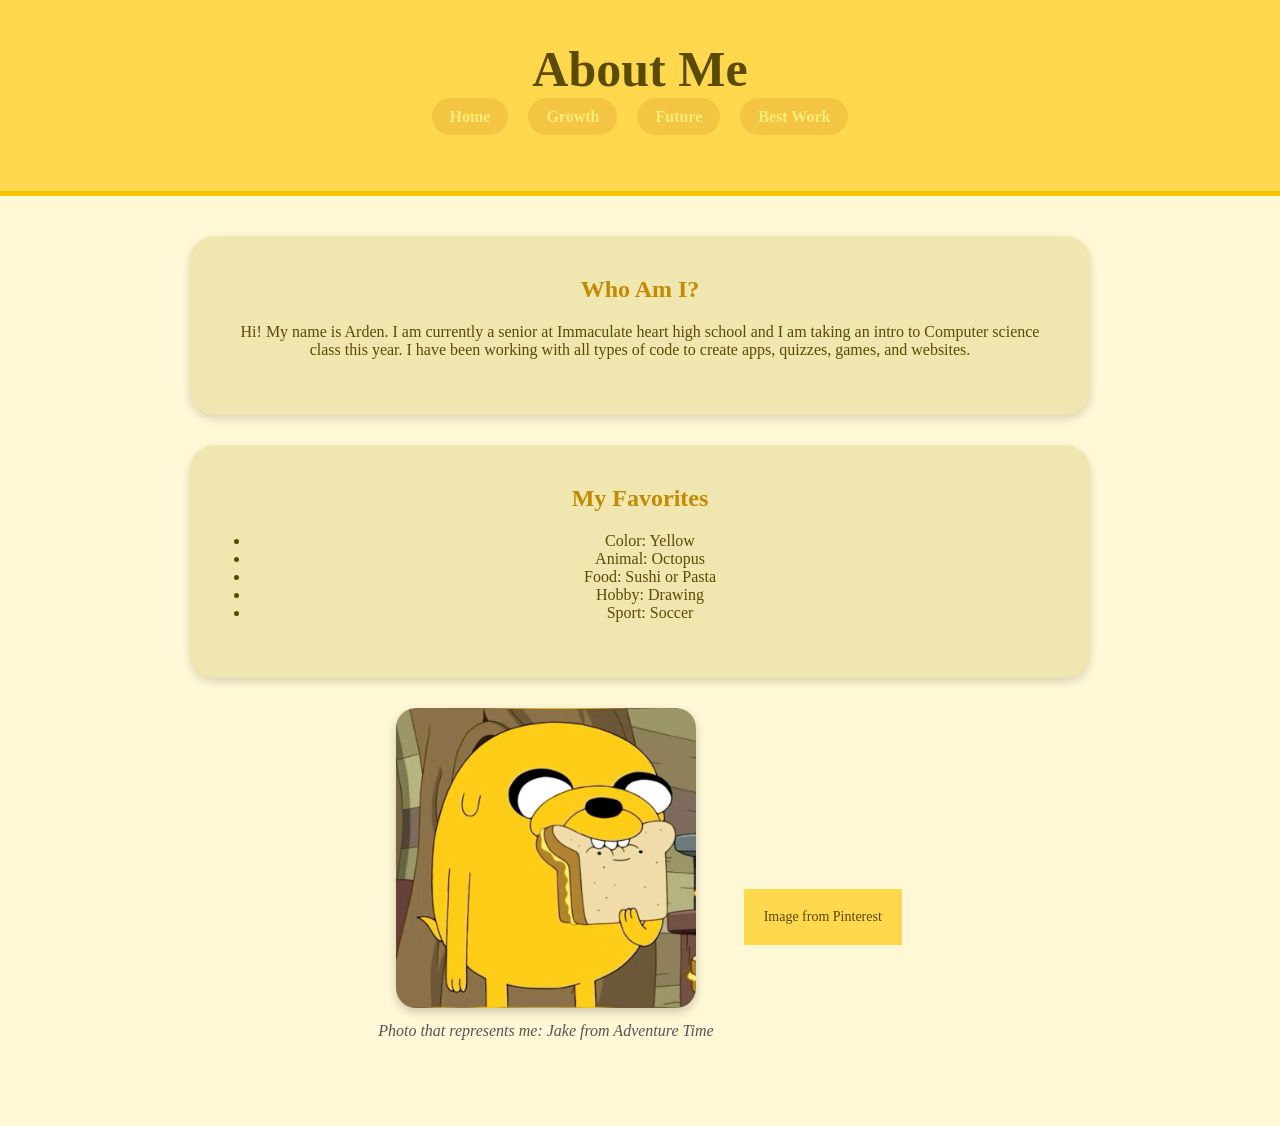
<file: index.html>
<!DOCTYPE html>
<html lang="en">
<head>
  <title>About Me</title>
  <link rel="stylesheet" href="style.css">
</head>

<body>

  <header>
  <h1>About Me</h1>

  <nav>
    <a href="index.html">Home</a>
    <a href="growth.html">Growth</a>
    <a href="future.html">Future</a>
    <a href="bestwork.html">Best Work</a>
  </nav>
</header>


  <div class="container">

    <div class="card">
      <h2> Who Am I?</h2>
      <p>
        Hi! My name is Arden. I am currently a senior at Immaculate heart high school and I am taking an intro to Computer science class this year. I have been working with all types of code to create apps, quizzes, games, and websites. 
      </p>
    </div>

    <div class="card">
      <h2> My Favorites</h2>
      <ul>
        <li>Color: Yellow</li>
        <li>Animal: Octopus</li>
        <li>Food: Sushi or Pasta</li>
        <li>Hobby: Drawing</li>
        <li>Sport: Soccer</li>
      </ul>
    </div>
<div class="image-section">
  <img src="jake.jpg" alt="Photo that represents me" class="main-image">

  <p class="caption">
    Photo that represents me: Jake from Adventure Time
  </p>
</div>
  <footer>
  Image from Pinterest 
  </footer>

</body>
</html>
</file>
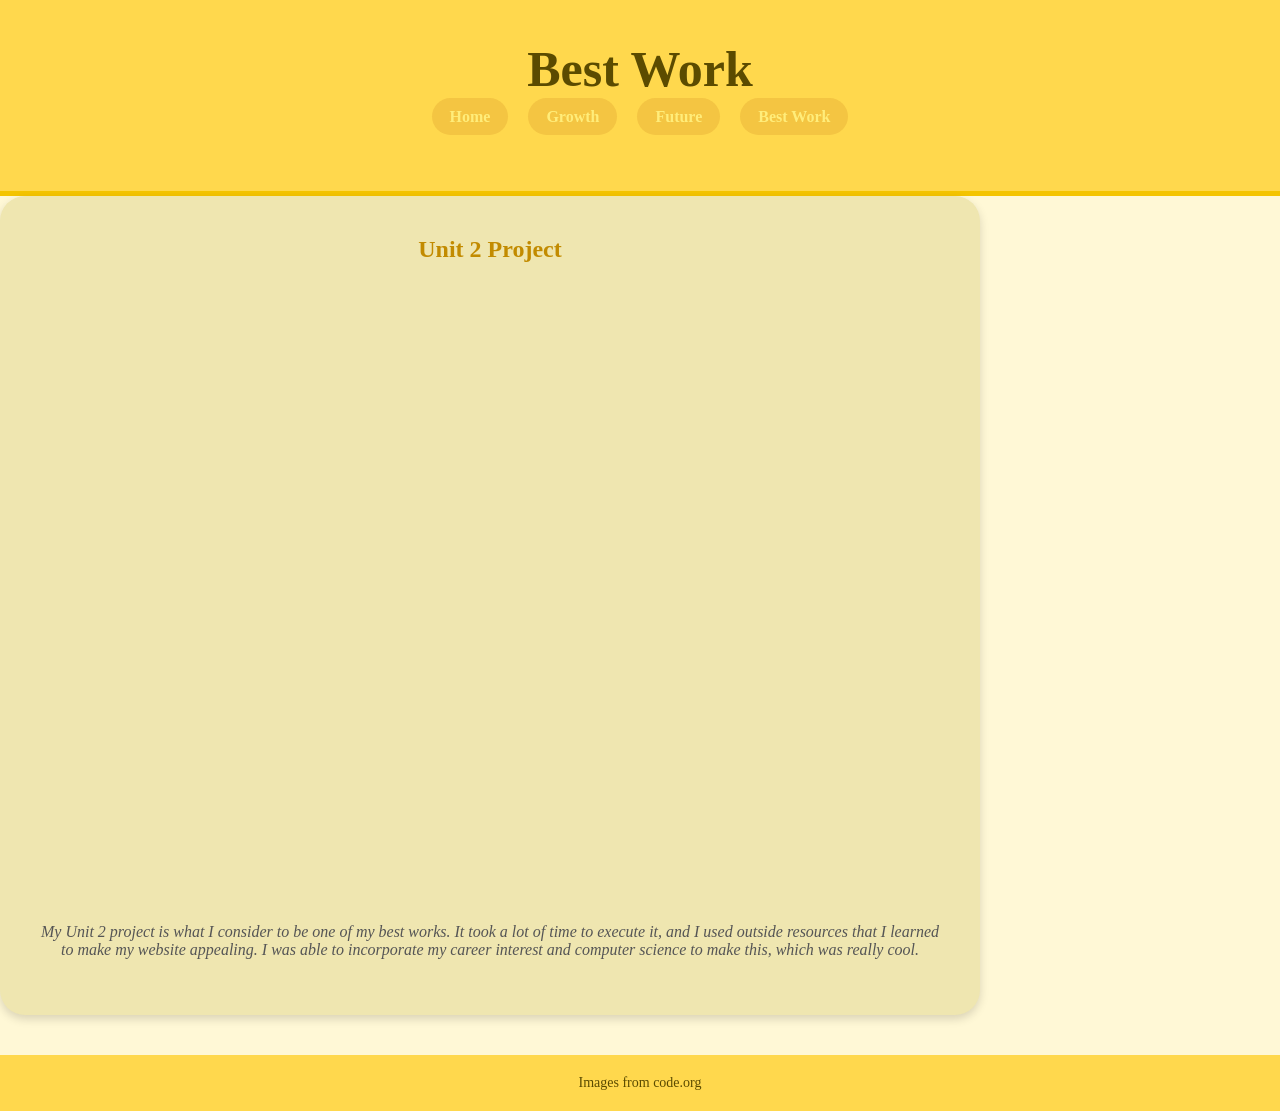
<file: bestwork (1).html>
<!DOCTYPE html>
<html lang="en">
<head>
  <title>Best Work</title>
  <link rel="stylesheet" href="style.css">
</head>

<body>

  <header>
    <h1>Best Work</h1>

    <nav>
      <a href="index.html">Home</a>
      <a href="growth.html">Growth</a>
      <a href="future.html">Future</a>
      <a href="bestwork.html">Best Work</a>
    </nav>
  </header>

 <div class="card">
  <h2>Unit 2 Project</h2>

  <iframe 
    width="392" 
    height="620" 
    style="border: 0px;"
    src="https://awilliams2026a-coder.github.io/my_Unit2Website/">
  </iframe>

  <p class="caption">
    My Unit 2 project is what I consider to be one of my best works. It took a lot of time to execute it, and I used outside resources that I learned to make my website appealing. I was able to incorporate my career interest and computer science to make this, which was really cool.
  </p>
</div>

    </div>
    <footer>
    Images from code.org
  </footer>

</body>
</html>
</file>
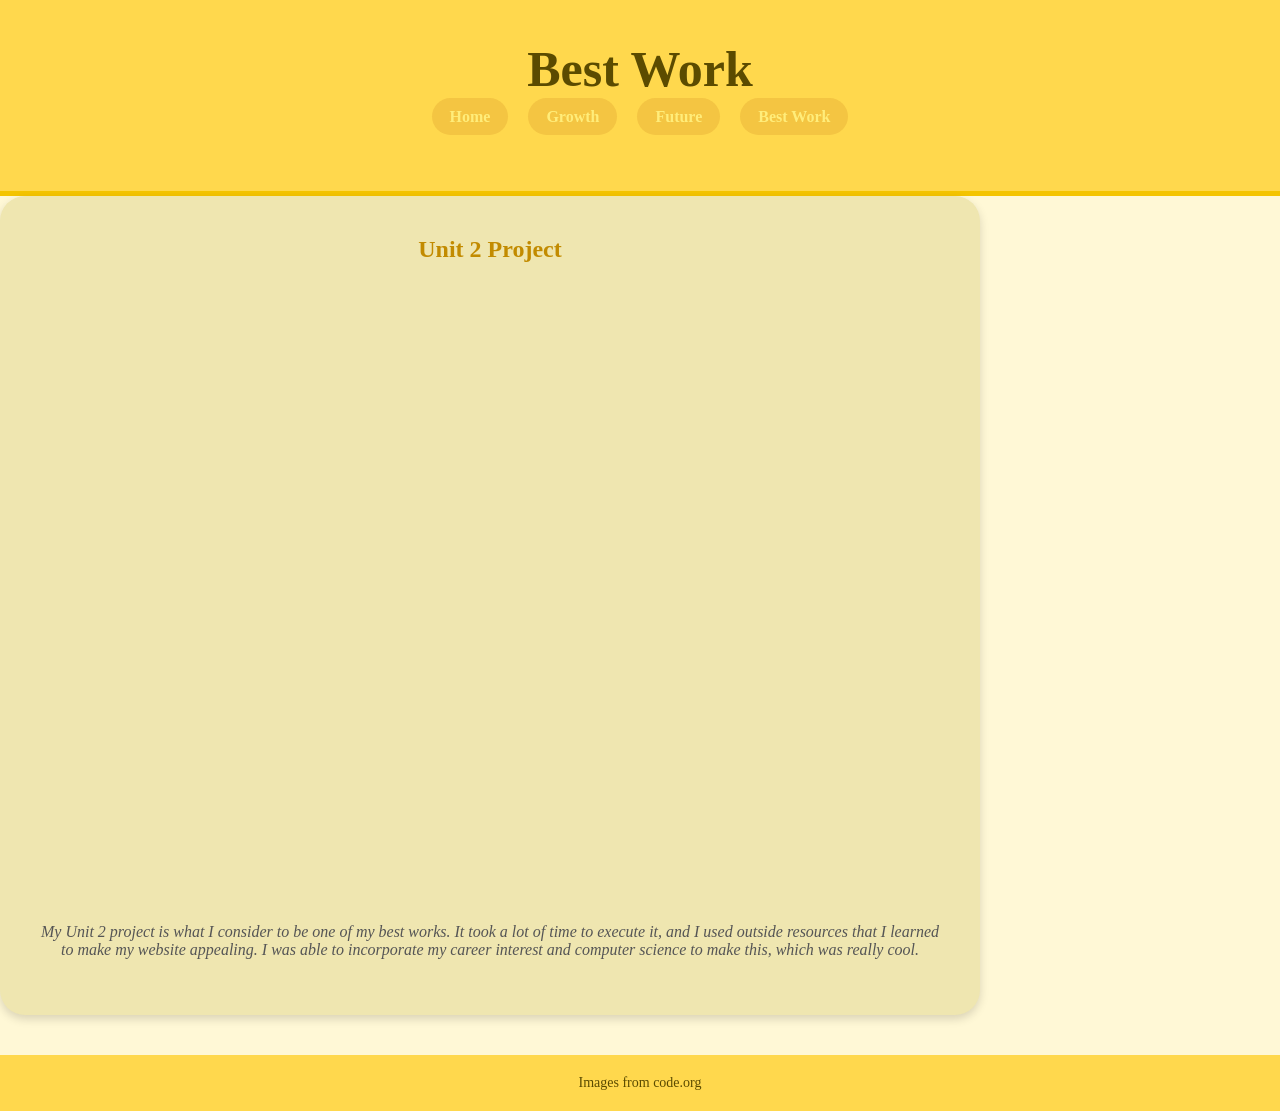
<file: bestwork.html>
<!DOCTYPE html>
<html lang="en">
<head>
  <title>Best Work</title>
  <link rel="stylesheet" href="style.css">
</head>

<body>

  <header>
    <h1>Best Work</h1>

    <nav>
      <a href="index.html">Home</a>
      <a href="growth.html">Growth</a>
      <a href="future.html">Future</a>
      <a href="bestwork.html">Best Work</a>
    </nav>
  </header>

 <div class="card">
  <h2>Unit 2 Project</h2>

  <iframe 
    width="392" 
    height="620" 
    style="border: 0px;"
    src="https://awilliams2026a-coder.github.io/my_Unit2Website/">
  </iframe>

  <p class="caption">
    My Unit 2 project is what I consider to be one of my best works. It took a lot of time to execute it, and I used outside resources that I learned to make my website appealing. I was able to incorporate my career interest and computer science to make this, which was really cool.
  </p>
</div>

    </div>
    <footer>
    Images from code.org
  </footer>

</body>
</html>
</file>
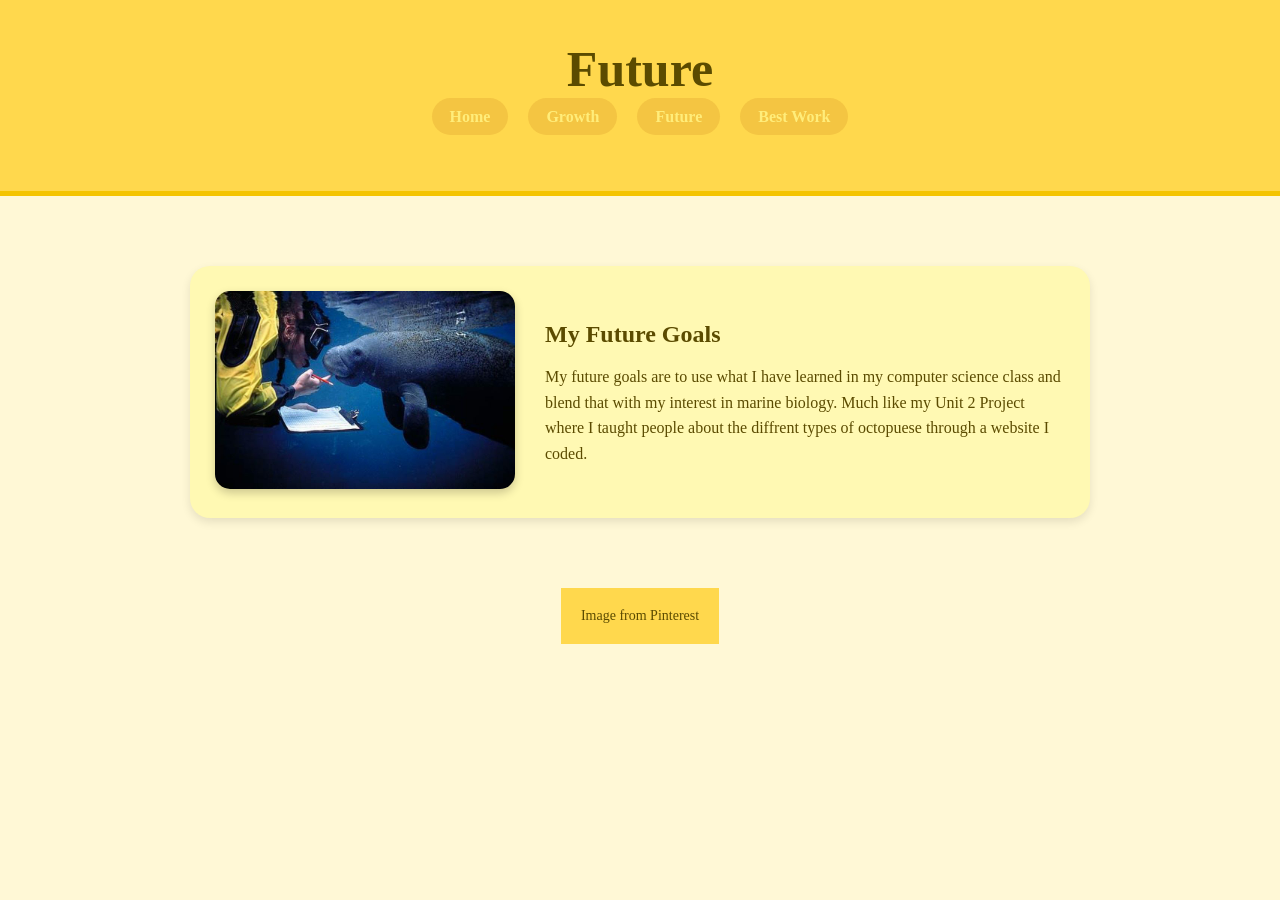
<file: future.html>
<!DOCTYPE html>
<html lang="en">
<head>
  <title>My Future</title>
  <link rel="stylesheet" href="style.css">
</head>

<body>

  <header>
    <h1>Future</h1>

    <nav>
      <a href="index.html">Home</a>
      <a href="growth.html">Growth</a>
      <a href="future.html">Future</a>
      <a href="bestwork.html">Best Work</a>
    </nav>
  </header>

  <div class="container">

    <div class="future-card">

      <div class="future-image">
        <img src="MarineBiology.jpg" alt="My future goals" class="main-image">
      </div>

      <div class="future-text">
        <h2>My Future Goals</h2>

        <p>
          My future goals are to use what I have learned in my computer science class and blend that with my interest in marine biology. Much like my Unit 2 Project where I taught people about the diffrent types of octopuese through a website I coded.
        </p>

      </div>
      
    </div>

  <footer>
   Image from Pinterest
  </footer>

</body>
</html>
</file>
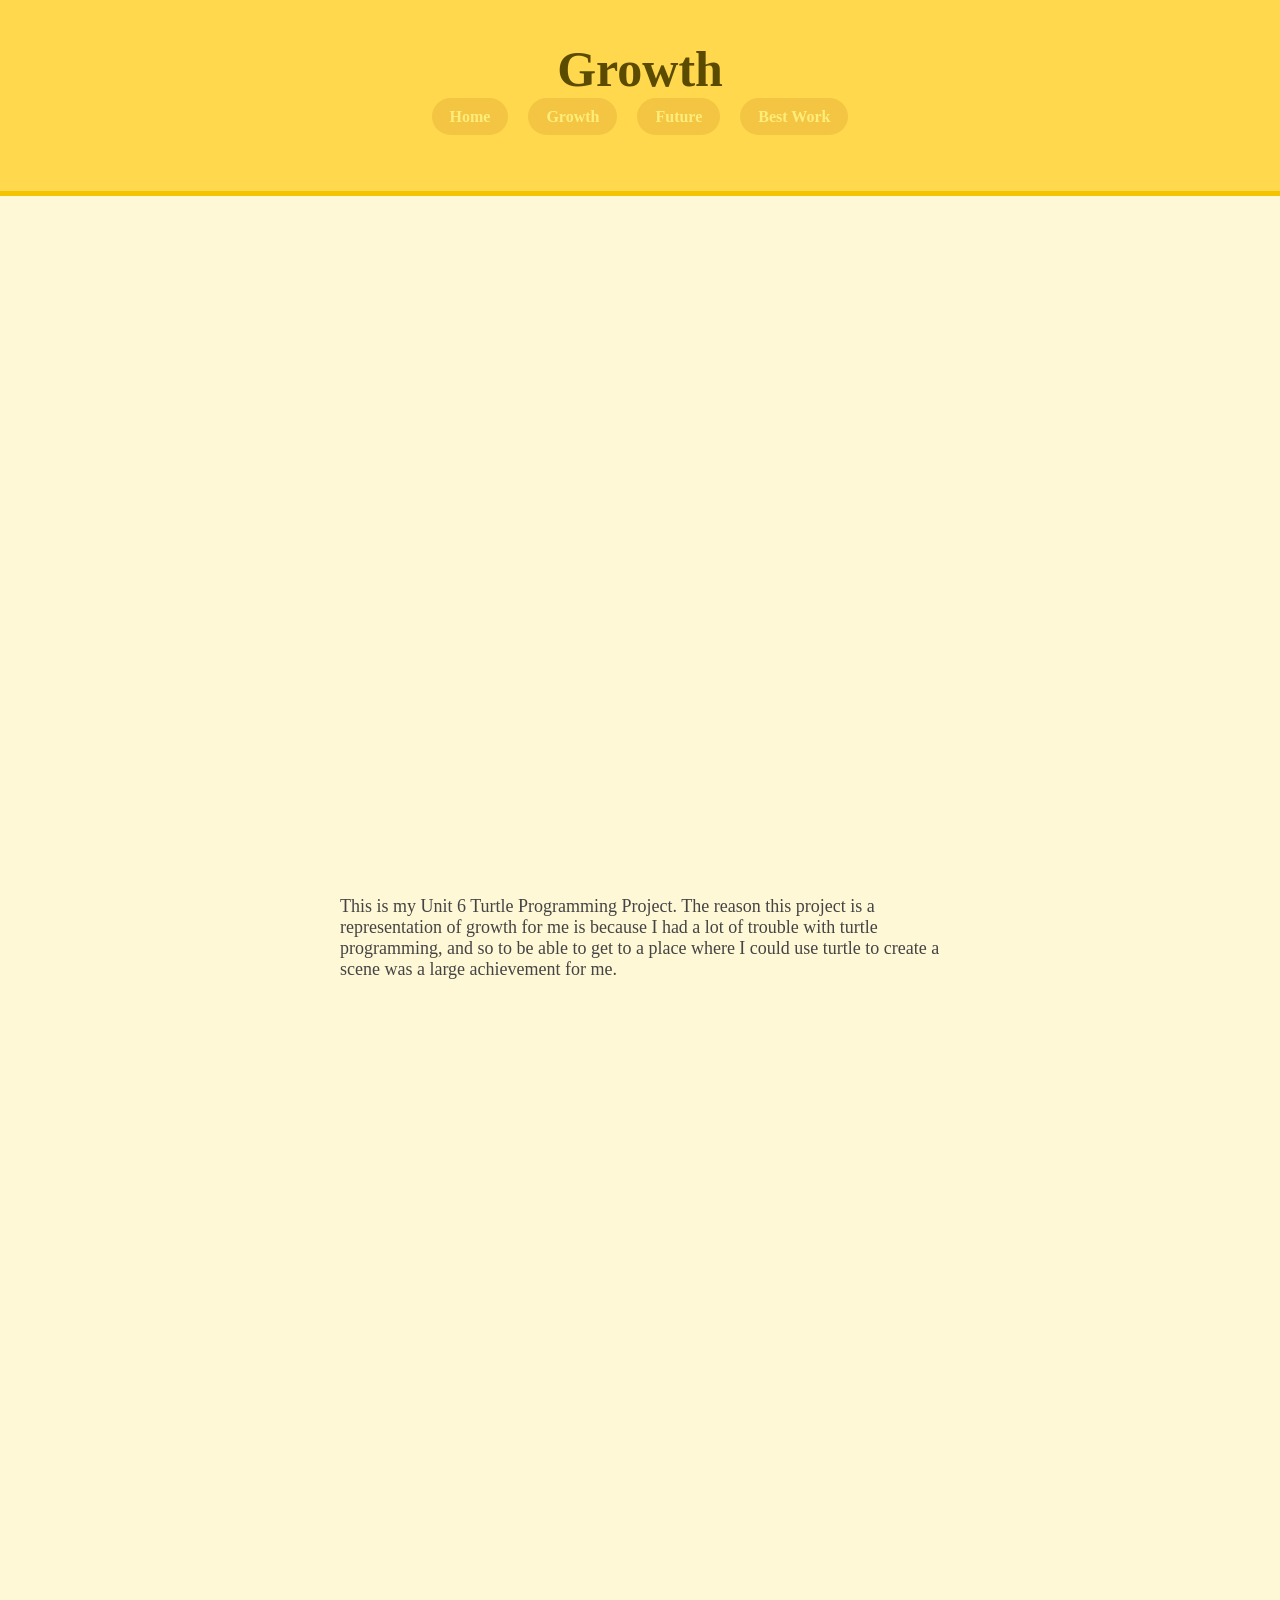
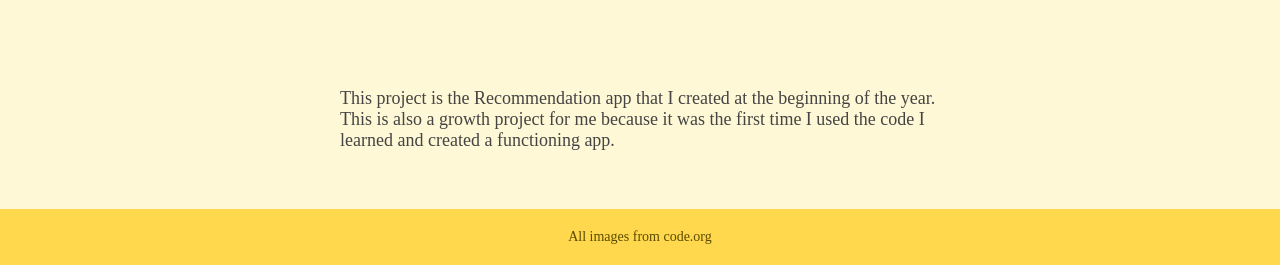
<file: growth.html>
<!DOCTYPE html>
<html lang="en">

<head>
  <title>Growth</title>
  <link rel="stylesheet" href="style.css">
</head>

<body>

  <header>
    <h1>Growth</h1>

    <nav>
      <a href="index.html">Home</a>
      <a href="growth.html">Growth</a>
      <a href="future.html">Future</a>
      <a href="bestwork.html">Best Work</a>
    </nav>
  </header>

  <div class="container">

    <div class="project">

      <iframe
        width="392"
        height="620"
        style="border:0px;"
        src="https://studio.code.org/projects/applab/d0cd217e-de26-4b84-bffd-d872f049846f/embed">
      </iframe>

      <p class="description">
        This is my Unit 6 Turtle Programming Project. The reason this project is a representation of growth for me is because I had a lot of trouble with turtle programming, and so to be able to get to a place where I could use turtle to create a scene was a large achievement for me.
      </p>

    </div>

    <div class="project">

      <iframe
        width="392"
        height="620"
        style="border:0px;"
        src="https://studio.code.org/projects/applab/970384e3-9e81-49d6-bf25-121e25101e99/embed">
      </iframe>

      <p class="description">
        This project is the Recommendation app that I created at the beginning of the year. This is also a growth project for me because it was the first time I used the code I learned and created a functioning app.
      </p>

    </div>

  </div>

  <footer>
    All images from code.org
  </footer>

</body>
</html>
</file>
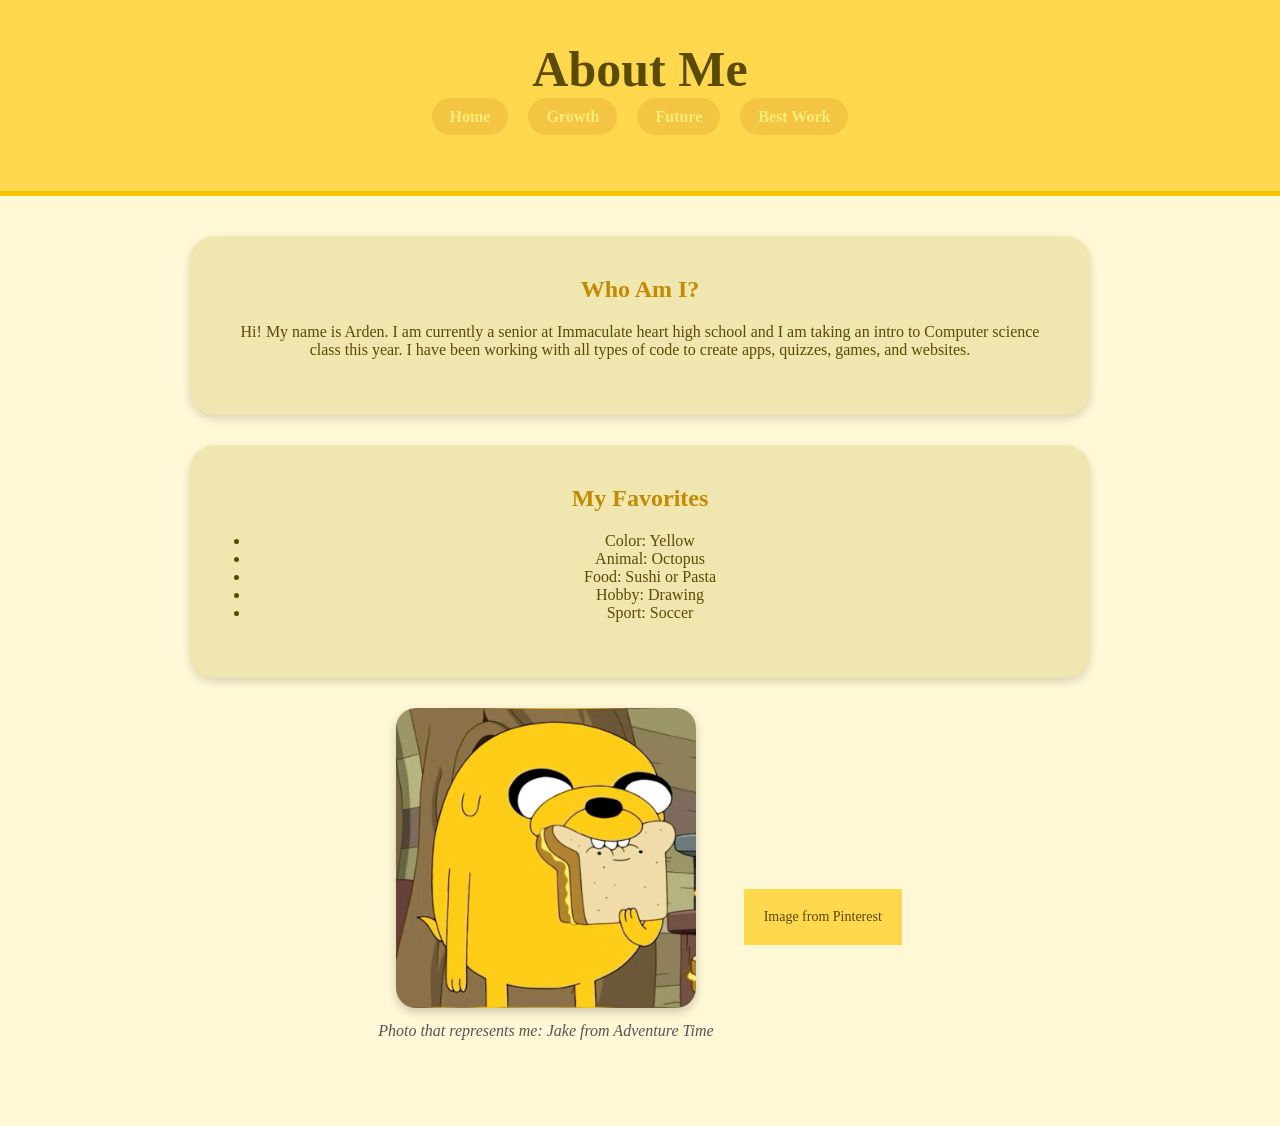
<file: index (1).html>
<!DOCTYPE html>
<html lang="en">
<head>
  <title>About Me</title>
  <link rel="stylesheet" href="style.css">
</head>

<body>

  <header>
  <h1>About Me</h1>

  <nav>
    <a href="index.html">Home</a>
    <a href="growth.html">Growth</a>
    <a href="future.html">Future</a>
    <a href="bestwork.html">Best Work</a>
  </nav>
</header>


  <div class="container">

    <div class="card">
      <h2> Who Am I?</h2>
      <p>
        Hi! My name is Arden. I am currently a senior at Immaculate heart high school and I am taking an intro to Computer science class this year. I have been working with all types of code to create apps, quizzes, games, and websites. 
      </p>
    </div>

    <div class="card">
      <h2> My Favorites</h2>
      <ul>
        <li>Color: Yellow</li>
        <li>Animal: Octopus</li>
        <li>Food: Sushi or Pasta</li>
        <li>Hobby: Drawing</li>
        <li>Sport: Soccer</li>
      </ul>
    </div>
<div class="image-section">
  <img src="jake.jpg" alt="Photo that represents me" class="main-image">

  <p class="caption">
    Photo that represents me: Jake from Adventure Time
  </p>
</div>
  <footer>
  Image from Pinterest 
  </footer>

</body>
</html>
</file>
<file: style.css>
body {
  margin: 0;
  font:fantasy;
  background-color: #fff8d6;
  color: #5b4b00;
}

header {
  background-color: #ffd84d;
  text-align: center;
  padding: 40px 20px;
  border-bottom: 5px solid #f4c400;
}

h1 {
  margin: 0;
  font-size: 50px;
}

.subtitle {
  font-size: 20px;
  margin-top: 10px;
}

.container {
  width: 80%;
  max-width: 900px;
  margin: 40px auto;
  display: flex;
  gap: 30px;
  flex-wrap: wrap;
  justify-content: center;
}

.card {
  background-color: #fff3b0;
  padding: 25px;
  border-radius: 20px;
  width: 300px;
  box-shadow: 0px 4px 10px rgba(0,0,0,0.15);
}

.card h2 {
  color: #c28b00;
  margin-top: 0;
}

.profile-pic {
  width: 180px;
  height: 180px;
  object-fit: cover;
  border-radius: 50%;
  border: 6px solid #ffd84d;
  display: block;
  margin: 20px auto;
}

ul {
  padding-left: 20px;
}

footer {
  text-align: center;
  padding: 20px;
  background-color: #ffd84d;
  margin-top: 40px;
  font-size: 14px;
}

a {
  color: #a36d00;
  text-decoration: none;
  font-weight: bold;
}

a:hover {
  color: #ff9900;
}
.image-section {
  text-align: center;
  margin-bottom: 30px;
}

.main-image {
  width: 300px;
  border-radius: 20px;
  box-shadow: 0 4px 10px rgba(0,0,0,0.2);
}

.caption {
  margin-top: 10px;
  font-style: italic;
  color: #555;
}
nav {
  text-align: center;
  margin-top: 10px;
  margin-bottom: 25px;
}

nav a {
  text-decoration: none;
  color: #ffed7a;
  background-color: #f4c542;
  padding: 10px 18px;
  margin: 8px;
  border-radius: 20px;
  font-weight: bold;
  transition: 0.3s;
}

nav a:hover {
  background-color: #fff3b0;
}
.growth-card {
  text-align: center;
  margin-bottom: 40px;
}

.growth-image {
  width: 350px;
  border-radius: 20px;
  box-shadow: 0 4px 10px rgba(0,0,0,0.2);
}

.description {
  margin-top: 15px;
  font-size: 18px;
  color: #444;
  max-width: 600px;
  margin-left: auto;
  margin-right: auto;
}
.future-card {
  display: flex;
  align-items: center;
  gap: 30px;
  background-color: #fff9b3;
  padding: 25px;
  border-radius: 20px;
  margin-top: 30px;
  box-shadow: 0 4px 10px rgba(0,0,0,0.1);
}

.future-image img {
  width: 300px;
  border-radius: 15px;
}

.future-text {
  flex: 1;
}

.future-text h2 {
  margin-bottom: 15px;
}

.future-text p {
  line-height: 1.6;
}
.card {
  text-align: center;
}

iframe {
  display: block;
  margin: 20px auto;
  border-radius: 10px;
}
.container {
  display: flex;
  justify-content: center;
  align-items: center;

  width: 100%;
  margin-top: 40px;
}

.card {
  width: 900px;
  padding: 40px;

  background-color: #efe6b0;
  border-radius: 25px;

  text-align: center;
}
</file>
